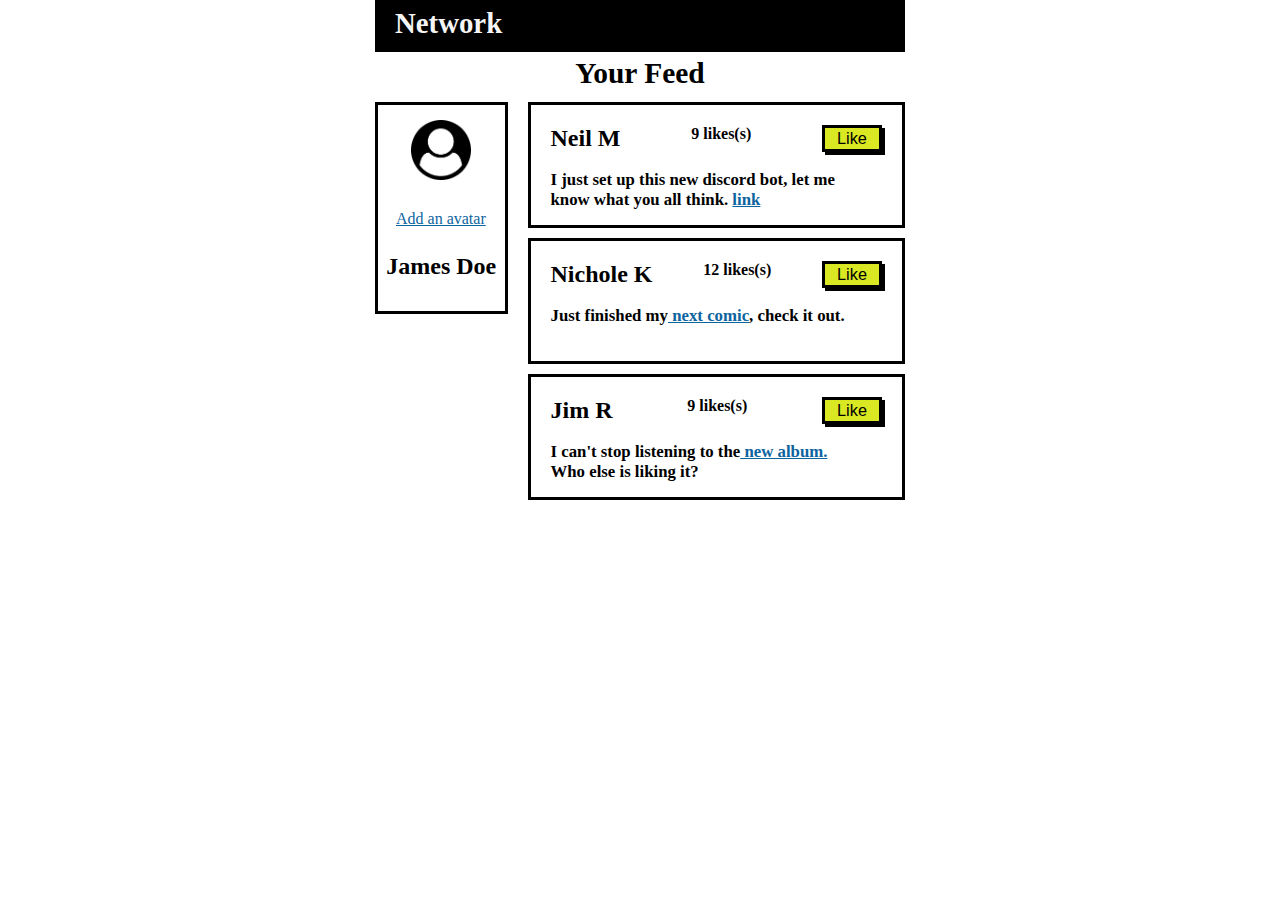
<file: index.html>
<!DOCTYPE html>
<html lang="en">
  <head>
    <meta charset="UTF-8" />
    <meta http-equiv="X-UA-Compatible" content="IE=edge" />
    <meta name="viewport" content="width=device-width, initial-scale=1.0" />
    <meta name="description" content="Liking Likes" />
    <title>Liking Likes</title>
    <link rel="stylesheet" href="part2.css" />
  </head>
  <body>
    <div id="content">
      <header>
        <h1>Network</h1>
      </header>
      <lowerHeader>
        <h1>Your Feed</h1>
      </lowerHeader>
      <leftBox>
        <img src="icons/user-circle.png" alt="" />
        <a href="">Add an avatar</a>
        <p>James Doe</p>
      </leftBox>
      <rightTopBox>
        <div id="rightTopTop">
          <h2>Neil M</h2>
          <p><span>9</span> likes(s)</p>
          <button onclick="rightTopBtn()">Like</button>
        </div>
        <div id="rightTopBottom">
          <p>
            I just set up this new discord bot, let me<br />know what you all
            think. <a href=""> link</a>
          </p>
        </div>
      </rightTopBox>
      <rightMiddleBox>
        <div id="rightMiddleTop">
          <h2>Nichole K</h2>
          <p><span>12</span> likes(s)</p>
          <button onclick="rightMiddleBtn()">Like</button>
        </div>
        <div id="rightMiddleBottom">
          <p>Just finished my<a href=""> next comic</a>, check it out.</p>
        </div>
      </rightMiddleBox>
      <rightLowerBox>
        <div id="rightLowerTop">
          <h2>Jim R</h2>
          <p><span>9</span> likes(s)</p>
          <button onclick="rightLowerBtn()">Like</button>
        </div>
        <div id="rightLowerBottom">
          <p>
            I can't stop listening to the<a href=""> new album.</a><br />Who
            else is liking it?
          </p>
        </div>
      </rightLowerBox>
    </div>
    <script src="part2.js"></script>
  </body>
</html>
</file>
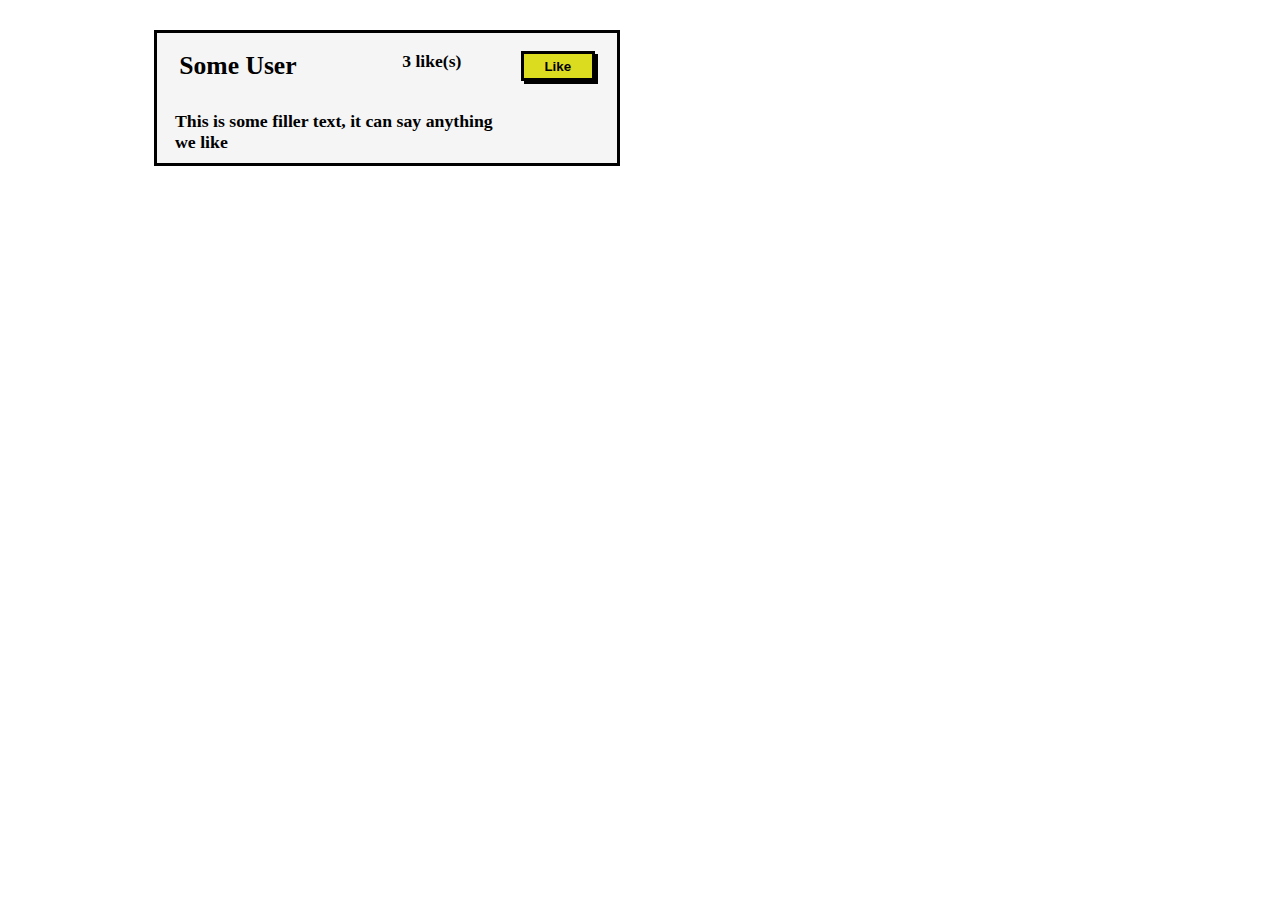
<file: part1.html>
<!DOCTYPE html>
<html lang="en">
  <head>
    <meta charset="UTF-8" />
    <meta http-equiv="X-UA-Compatible" content="IE=edge" />
    <meta name="viewport" content="width=device-width, initial-scale=1.0" />
    <meta name="description" content="Liking Likes" />
    <title>Liking Likes</title>
    <link rel="stylesheet" href="part1.css" />
  </head>
  <body>
    <div class="mainContent">
      <div class="box">
        <div class="row">
          <h1>Some User</h1>
          <p><span id="likesCounter">3</span> like(s)</p>
          <button onclick="addLikes()" id="likeBtn">Like</button>
        </div>
        <div id="secondRow">
          This is some filler text, it can say anything <br />we like
        </div>
      </div>
    </div>

    <script src="part1.js"></script>
  </body>
</html>
</file>
<file: part2.css>
* {
  margin: 0px;
  padding: 0px;
}

#content {
  display: grid;
  grid-template-columns: repeat(4, 1fr);
  grid-template-rows: auto;
  max-width: 530px;
  margin: 0px auto;
  grid-template-areas:
    "header header header header"
    "lowerHeader lowerHeader lowerHeader lowerHeader"
    "leftBox rightTopBox rightTopBox rightTopBox"
    "leftBox rightMiddleBox rightMiddleBox rightMiddleBox"
    ". rightLowerBox rightLowerBox rightLowerBox";
}

header {
  grid-area: header;
  background-color: black;
  color: whitesmoke;
  height: 45px;
  font-size: 0.9rem;
  padding-top: 7px;
  padding-left: 20px;
}

lowerHeader {
  grid-area: lowerHeader;
  text-align: center;
  height: 35px;
  margin-top: 5px;
  margin-bottom: 10px;
  font-size: 0.92rem;
}

rightTopBox,
rightMiddleBox,
rightLowerBox {
  border: 3px solid black;
  margin-left: 20px;
  margin-bottom: 10px;
  height: 120px;
}

leftBox {
  grid-area: leftBox;
  border: 3px solid black;
  margin-bottom: 60px;
}

leftBox img {
  display: block;
  height: 60px;
  margin: 0px auto;
  margin-top: 15px;
  margin-bottom: 30px;
}

leftBox a {
  margin: 18px;
}

leftBox p {
  text-align: center;
  font-size: 1.5rem;
  margin-top: 25px;
}

rightTopBox {
  grid-area: rightTopBox;
}

#rightTopTop {
  display: flex;
  margin-top: 20px;
  margin-left: 20px;
  justify-content: space-between;
}

#rightTopTop button {
  margin-right: 20px;
  width: 60px;
  background-color: rgb(218, 231, 35);
  border: 3px solid black;
  box-shadow: 3px 3px black;
  font-size: 1.02rem;
}

#rightTopBottom {
  margin-left: 20px;
  margin-top: 18px;
  font-size: 1.05rem;
}

rightMiddleBox {
  grid-area: rightMiddleBox;
}

#rightMiddleTop {
  display: flex;
  margin-top: 20px;
  margin-left: 20px;
  justify-content: space-between;
}

#rightMiddleTop button {
  margin-right: 20px;
  width: 60px;
  background-color: rgb(218, 231, 35);
  border: 3px solid black;
  box-shadow: 3px 3px black;
  font-size: 1.02rem;
}

#rightMiddleBottom {
  margin-left: 20px;
  margin-top: 18px;
  font-size: 1.05rem;
}

rightLowerBox {
  grid-area: rightLowerBox;
}

#rightLowerTop {
  display: flex;
  margin-top: 20px;
  margin-left: 20px;
  justify-content: space-between;
}

#rightLowerTop button {
  margin-right: 20px;
  width: 60px;
  background-color: rgb(218, 231, 35);
  border: 3px solid black;
  box-shadow: 3px 3px black;
  font-size: 1.02rem;
}

#rightLowerBottom {
  margin-left: 20px;
  margin-top: 18px;
  font-size: 1.05rem;
}

a {
  color: rgb(13, 100, 158);
}

p {
  font-weight: 800;
}
</file>
<file: part1.css>
* {
  margin: 0px;
  padding: 0px;
}

body {
  /* background-color: rgb(196, 182, 165); */
}

.mainContent {
  width: 75%;
  height: 50%;
  /* background-color: aquamarine; */
  margin-left: 12%;
}

.box {
  max-width: 550px;
  min-width: 350px;
  width: 48%;
  min-height: 130px;
  margin-top: 30px;
  border: 3px solid black;
  background-color: whitesmoke;
}

.row {
  display: flex;
  margin-top: 4%;
  font-size: 0.8rem;
  justify-content: space-evenly;
}

.row p {
  margin-left: 18%;
  margin-right: 8%;
  font-size: 1.1rem;
  font-weight: 700;
}

.row button {
  width: 16%;
  background-color: rgb(219, 219, 31);
  border: 3px solid black;
  box-shadow: 3px 3px black;
  font-weight: 700;
}

#secondRow {
  margin-left: 4%;
  margin-top: 30px;
  padding-bottom: 5px;
  font-size: 1.11rem;
  font-weight: 600;
}
</file>
